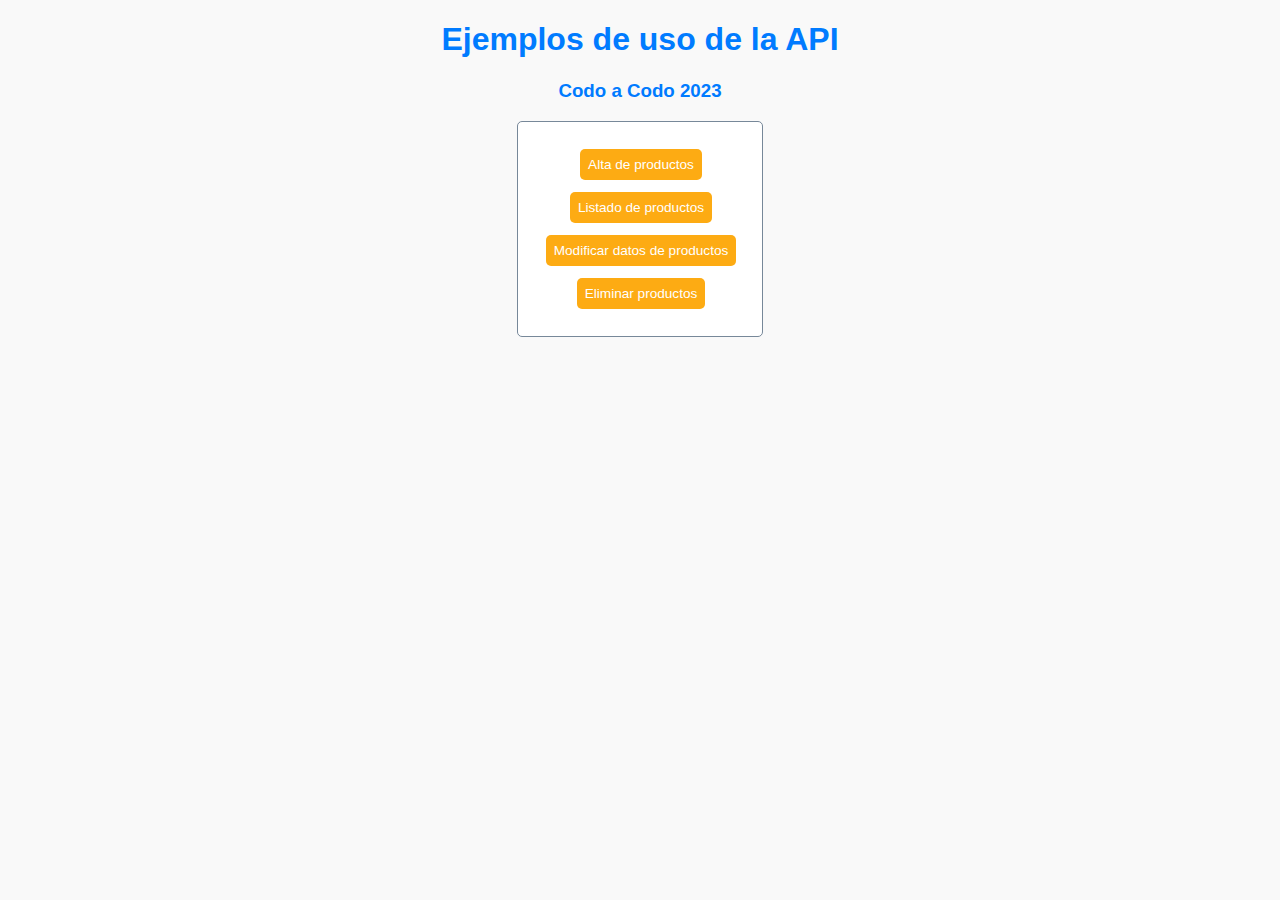
<file: index.html>
<!DOCTYPE html>
<html lang="es">

<head>
    <meta charset="UTF-8">
    <meta name="viewport" content="width=device-width, initial-scale=1.0">
    <title>Ejemplo de uso de la API</title>
    <link rel="stylesheet" href="style/estilos.css">
</head>
<body>
    <h1>Ejemplos de uso de la API</h1>
    <h3>Codo a Codo 2023</h3>
    <table>
        <tr>
            <td class="contenedor-centrado">
                <a href="altas.html">Alta de productos</a>
            </td>
        </tr>
        <tr>
            <td class="contenedor-centrado">
                <a href="listado.html">Listado de productos</a>
            </td>
        </tr>
        <tr>
            <td class="contenedor-centrado">
                <a href="modificaciones.html">Modificar datos de productos</a>
            </td>
        </tr>
        <tr>
            <td class="contenedor-centrado">
                <a href="listadoEliminar.html">Eliminar productos</a>
            </td>
        </tr>
    </table>
    </body>
    </html>
</file>
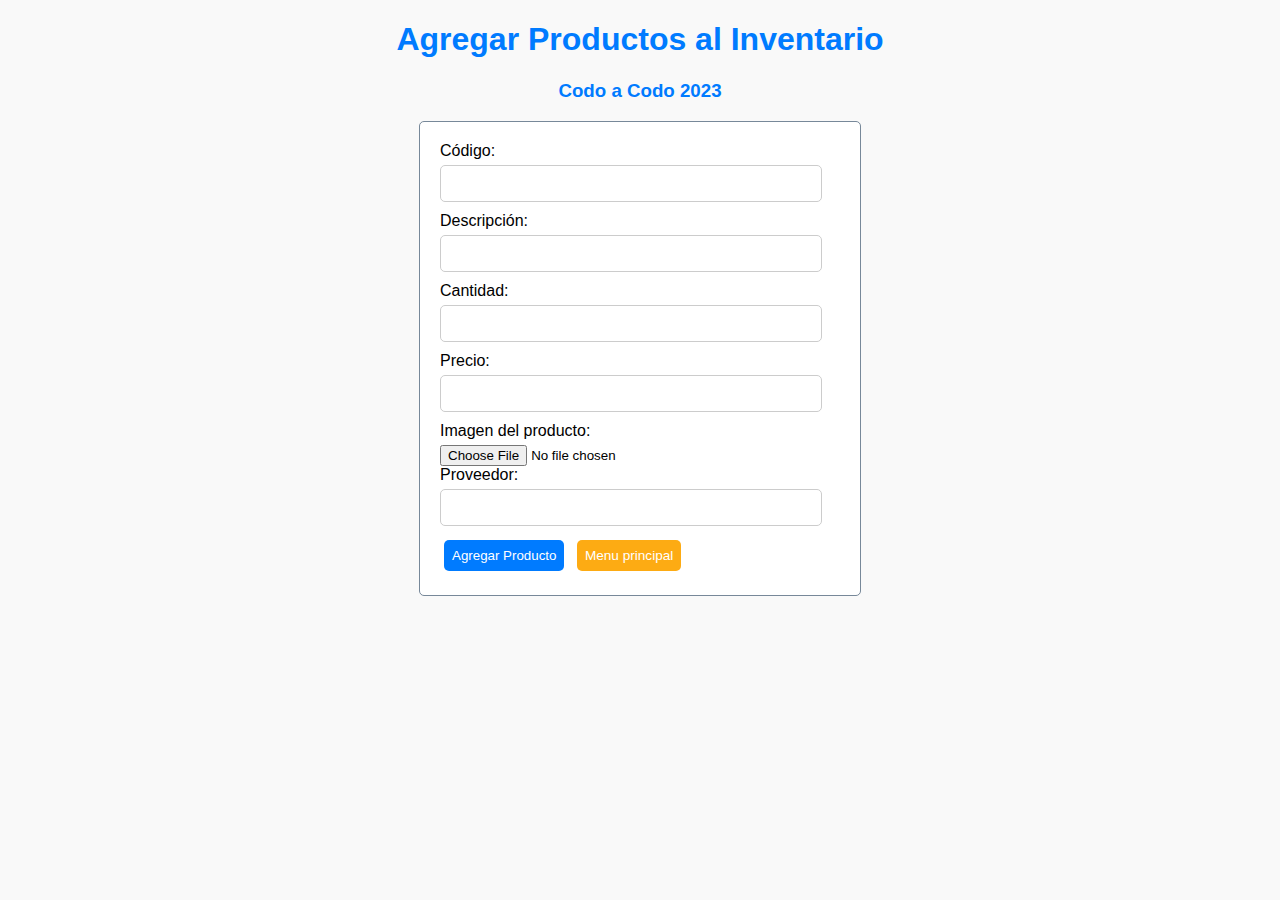
<file: altas.html>
<!DOCTYPE html>
<html lang="es">

<head>
    <meta charset="UTF-8">
    <meta http-equiv="X-UA-Compatible" content="IE=edge">
    <meta name="viewport" content="width=device-width, initial-scale=1.0">
    <title>Agregar producto</title>
    <link rel="stylesheet" href="style/estilos.css">
</head>

<body>
    <h1>Agregar Productos al Inventario</h1>
    <h3>Codo a Codo 2023</h3>

    <form id="formulario" enctype="multipart/form-data">
        <label for="codigo">Código:</label>
        <input type="text" id="codigo" name="codigo" required><br>

        <label for="descripcion">Descripción:</label>
        <input type="text" id="descripcion" name="descripcion" required><br>

        <label for="cantidad">Cantidad:</label>
        <input type="number" id="cantidad" name="cantidad" required><br>
        <label for="precio">Precio:</label>
        <input type="number" step="0.01" id="precio" name="precio" required><br>

        <label for="imagenProducto">Imagen del producto:</label>
        <input type="file" id="imagenProducto" name="imagen">
        <label for="proveedorProducto">Proveedor:</label>
        <input type="text" id="proveedorProducto" name="proveedor">
        <button type="submit">Agregar Producto</button>
        <a href="index.html">Menu principal</a>
    </form>
    <script src="altas.js"></script>
</body>
</html>
</file>
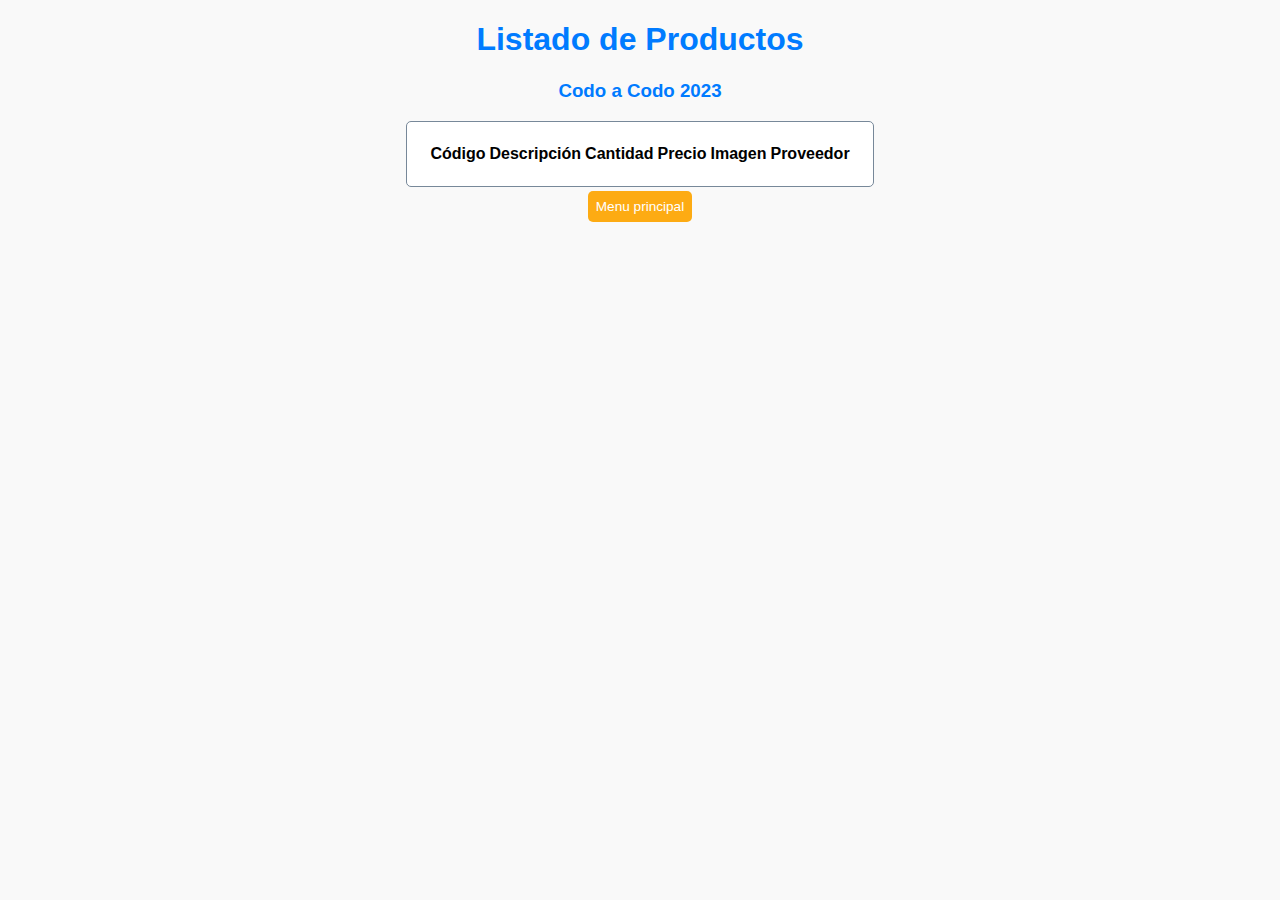
<file: listado.html>
<!DOCTYPE html>
<html lang="es">

<head>
    <meta charset="UTF-8">
    <meta http-equiv="X-UA-Compatible" content="IE=edge">
    <meta name="viewport" content="width=device-width, initialscale=1.0">
    <title>Listado de Productos</title>
    <link rel="stylesheet" href="style/estilos.css">
</head>
<body>
    <h1>Listado de Productos</h1>
    <h3>Codo a Codo 2023</h3>
    <table>
        <thead>
            <tr>
                <th>Código</th>
                <th>Descripción</th>
                <th>Cantidad</th>
                <th align="right">Precio</th>
                <th>Imagen</th>
                <th align="right">Proveedor</th>
            </tr>
        </thead>
        <tbody id="tablaProductos"> </tbody>
    </table>
    <div class="contenedor-centrado">
        <a href="index.html">Menu principal</a>
    </div>
    <script src="listado.js"></script>
</body>

</html>
</file>
<file: style/estilos.css>
body {
    font-family: Arial, sans-serif;
    background-color: #f9f9f9;
 }
.contenedor-centrado {
    display: flex;
    width: 100%;
    justify-content: center;
}
p {
    font-family: 'Times New Roman', Times, serif;
    background-color: #f9f9f9;
    max-width: 400px;
    margin: 0 auto;
    padding: 20px;
}
h1, h2, h3, h4, h5, h6 {
    text-align: center; color: #007bff;
}
form {
    max-width: 400px;
    margin: 0 auto;
    padding: 20px;
    background-color: white;
    border: 1px solid lightslategray;
    border-radius: 5px;
}
table {
    max-width: 90%;
    margin: 0 auto;
    padding: 20px;
    background-color: white;
    border: 1px solid lightslategray;
    border-radius: 5px;
}
label {
    display: block;
    margin-bottom: 5px;
}
input[type="text"], input[type="number"], textarea {
    width: 90%;
    padding: 10px;
    margin-bottom: 10px;
    border: 1px solid #cccccc;
    border-radius: 5px;
}
input[type="submit"] {
    padding: 10px;
    background-color: #007bff;
    color: #ffffff;
    border: none;
    border-radius: 5px;
    cursor: pointer;
}
input[type="submit"]:hover {
    background-color: #0056b3;
}
button {
    padding: 8px;
    margin: 4px;
    background-color: #007bff;
    color: #ffffff;
    border: none;
    border-radius: 5px;
    cursor: pointer;
}
button:hover {
    background-color: #0056b3;
}
a {
    padding: 8px;
    margin: 4px;
    background-color: #fdab13;
    color: #ffffff;
    border: none;
    border-radius: 5px;
    cursor: pointer;
    text-decoration: none;
    font-size: 85%;
}
a:hover {
    background-color: #cd7b00;
}
</file>
